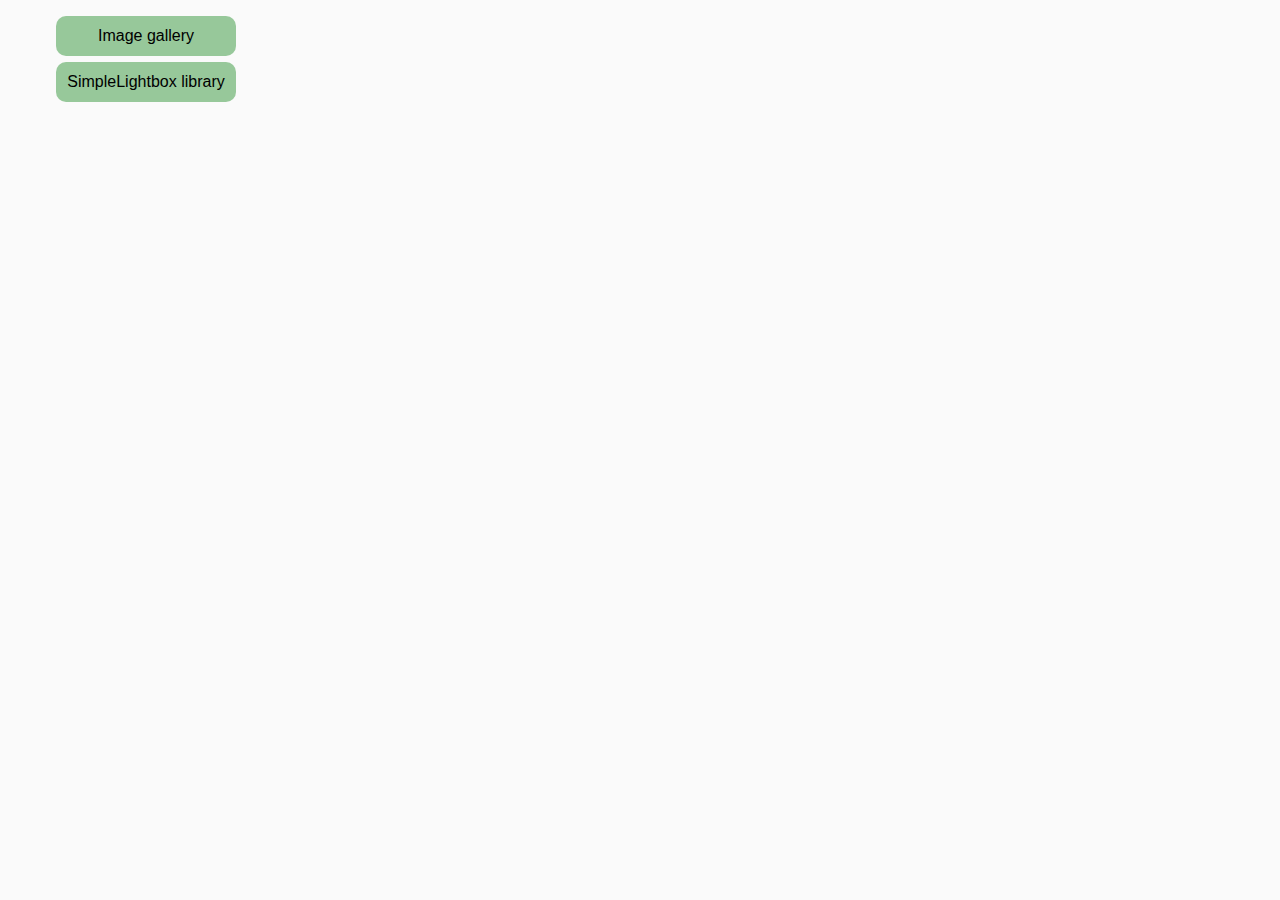
<file: index.html>
<!DOCTYPE html>
<html lang="en">
  <head>
    <meta charset="UTF-8" />
    <meta name="viewport" content="width=device-width, initial-scale=1.0" />
    <meta http-equiv="X-UA-Compatible" content="ie=edge" />
    <title>Homework 7</title>
    <link rel="stylesheet" href="css/common.css" />
  </head>
  <body>
    <ul class="menu-list">
      <li><a class="button" href="01-gallery.html">Image gallery</a></li>
      <li><a class="button" href="02-lightbox.html">SimpleLightbox library</a></li>
    </ul>
  </body>
</html>
</file>
<file: css/common.css>
* {
  box-sizing: border-box;
}

body {
  margin: 16px;
  font-family: -apple-system, BlinkMacSystemFont, 'Segoe UI', Roboto, Oxygen,
    Ubuntu, Cantarell, 'Open Sans', 'Helvetica Neue', sans-serif;
  -webkit-font-smoothing: antialiased;
  -moz-osx-font-smoothing: grayscale;
  background-color: #fafafa;
  color: #212121;
  line-height: 1.5;
}

input {
  padding: 8px;
  font: inherit;
}

button {
  padding: 8px 12px;
  cursor: pointer;
}

.menu-list {
  display: flex;
  flex-direction: column;
  gap: 6px;
}

li {
  list-style: none;
}

.button {
  text-decoration: none;

  display: inline-block;
  min-width: 180px;
  padding: 8px;

  text-align: center;

  background-color: rgba(5, 127, 13, 0.403);
  color: black;
  border-radius: 10px;
}
</file>
